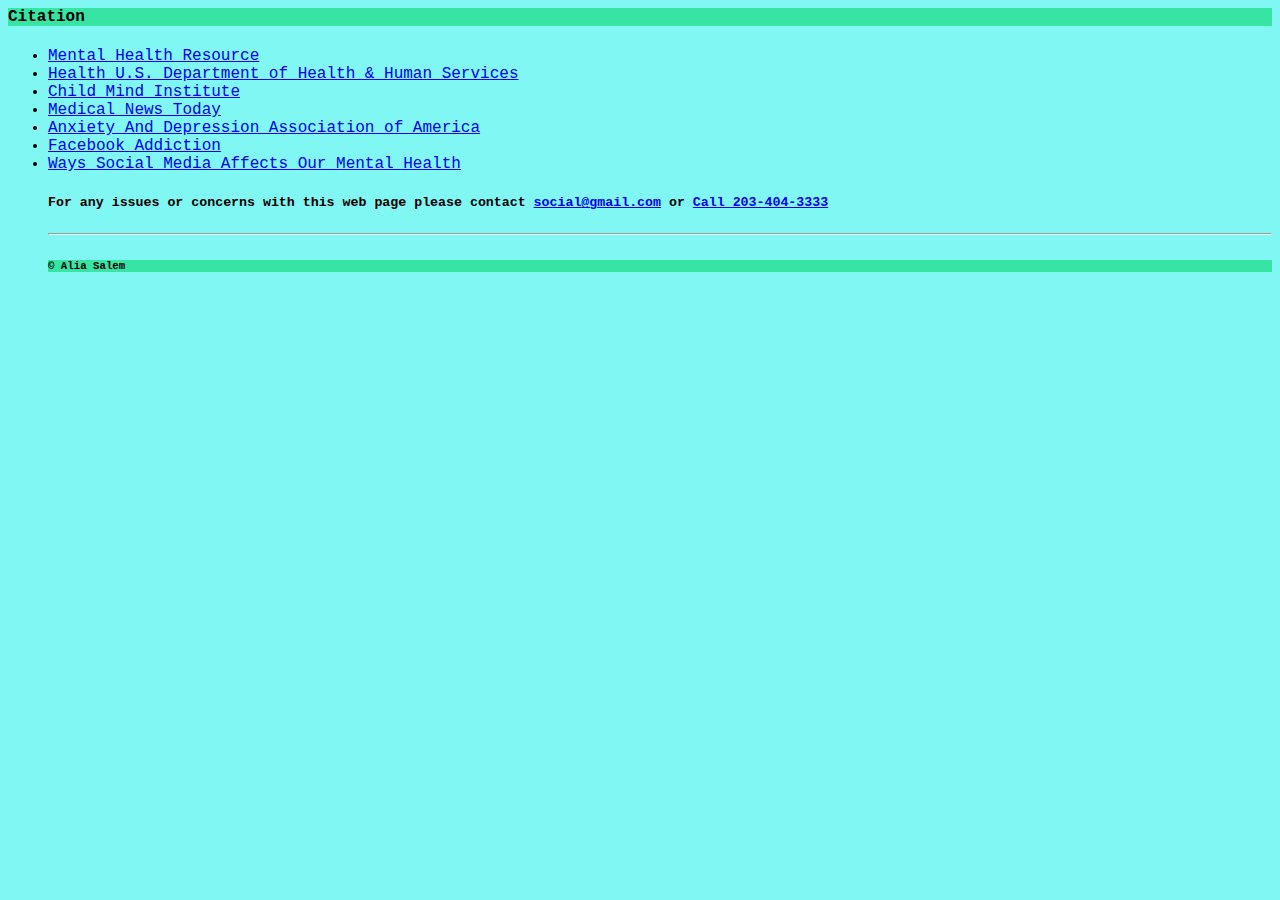
<file: citation.html>
<DOCTYPE! html> 
<html>
<body>
	<link rel="stylesheet" type="text/css" href="style.css">

<h4 class="backcolor";> <b>Citation</b> </h4>
<ul>
	<li><a href="https://www.psycom.net/social-media-teen-mental-health">Mental Health Resource</a></li>
	<li><a href="https://www.hhs.gov/ash/oah/news/e-updates/february-2016-teens-social-media-use/index.html">Health U.S. Department of Health & Human Services</a></li>
	<li><a href="https://childmind.org/article/how-using-social-media-affects-teenagers/">Child Mind Institute</a></li>
	<li><a href="https://www.medicalnewstoday.com/articles/321240.php?sr">Medical News Today</a></li>
	<li><a href="https://adaa.org/social-media-obsession">Anxiety And Depression Association of America</a></li>
	<li><a href="https://www.medicalnewstoday.com/articles/245251.php">Facebook Addiction</a></li>
	<li><a href="http://blog.degreed.com/10-ways-social-media-affects-our-mental-health/">Ways Social Media Affects Our Mental Health</a></li>
	<h5> For any issues or concerns with this web page please contact <a href="mailto:social@gmail.com">social@gmail.com</a> or <a href="tel:203-404-3333">Call 203-404-3333</a> </h5>
	<hr>
<h6 class="backcolor";> <b> &copy; Alia Salem </b> </h7>
  </body>
	</html>
</file>
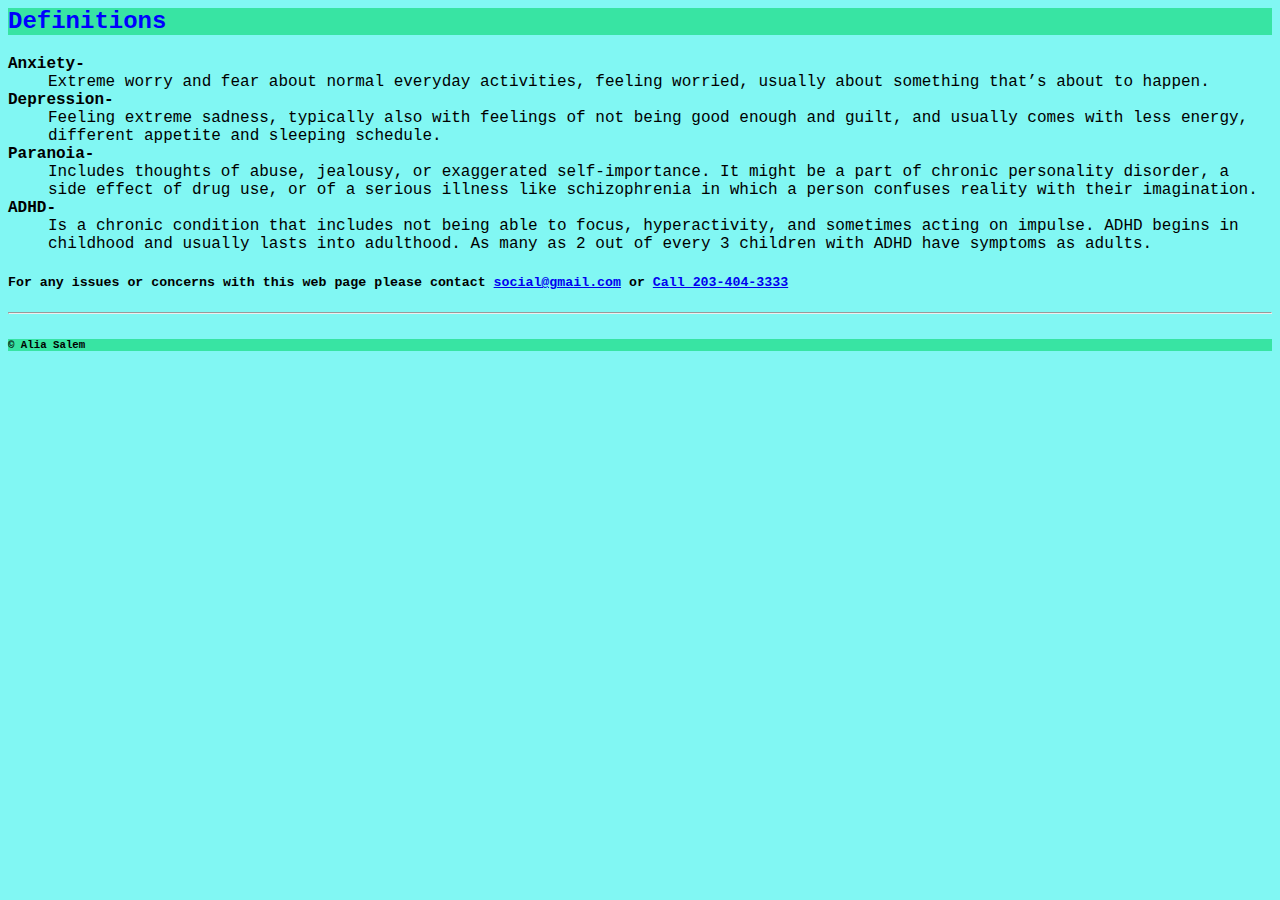
<file: definitions.html>
<DOCTYPE! html> 
<html>
<body>
	<link rel="stylesheet" type="text/css" href="style.css">
<h2 class="backcolor"> Definitions </h2>
  <dl>
		  <dt><b>Anxiety-</b></dt>
	<dd> Extreme worry and fear about normal everyday activities, feeling worried, usually about something that’s about to happen.<dd>
		  <dt><B>Depression-</b></dt>
		  <dd>Feeling extreme sadness, typically also with feelings of not being good enough and guilt, and usually comes with less energy,  different appetite and sleeping schedule.</dd>
		<dt><B>Paranoia-</b></dt>
		  <dd>Includes thoughts of abuse, jealousy, or exaggerated self-importance. It might be a part of chronic personality disorder, a side effect of drug use, or of a serious illness like schizophrenia in which a person confuses reality with their imagination.</dd>
<dt><B>ADHD-</b></dt> 
	  <dd> Is a chronic condition that includes not being able to focus, hyperactivity, and sometimes acting on impulse. ADHD begins in childhood and usually lasts into adulthood. As many as 2 out of every 3 children with ADHD have symptoms as adults.
	  </dd>
	</dl>
	<h5> For any issues or concerns with this web page please contact <a href="mailto:social@gmail.com">social@gmail.com</a> or <a href="tel:203-404-3333">Call 203-404-3333</a> </h5>
	<hr>
<h6 class="backcolor";> <b> &copy; Alia Salem </b> </h7>
  </body>
	</html>
</file>
<file: style.css>
body {background-color: #81F7F3; font-family:courier;}
		h1 {color:white; text-align:center; background-color: red !important;}
		h2 {color:blue}
		table {border: 3px; padding:10px}
		th {color:green; text-align:left; font-weight: bolder}
		td {color:white; text-align:right; font-weight: bolder}
		#tableheader {color:green; font-weight: bolder; font-style: italic; background-color:red;}
		h5 {text-align:left}
		h3 {color:blue}
		h6 {color:DodgerBlue";"text-align:right;}
		.white {color:white !important; text-align:right;font-weight: bolder; font-style: italic; background-color:red;}
		.backcolor {background-color:#38E4A3}
		img {border: 1px solid #ddd;
  		border-radius: 4px;
   		padding: 5px;
   		width: 250px;
		display: block;
		margin-left: auto;
		margin-right: auto;
		border: 4px solid blue;}
img:hover { box-shadow: 0 0 2px 1px rgba(0, 140, 186, 0.5);}
</file>
